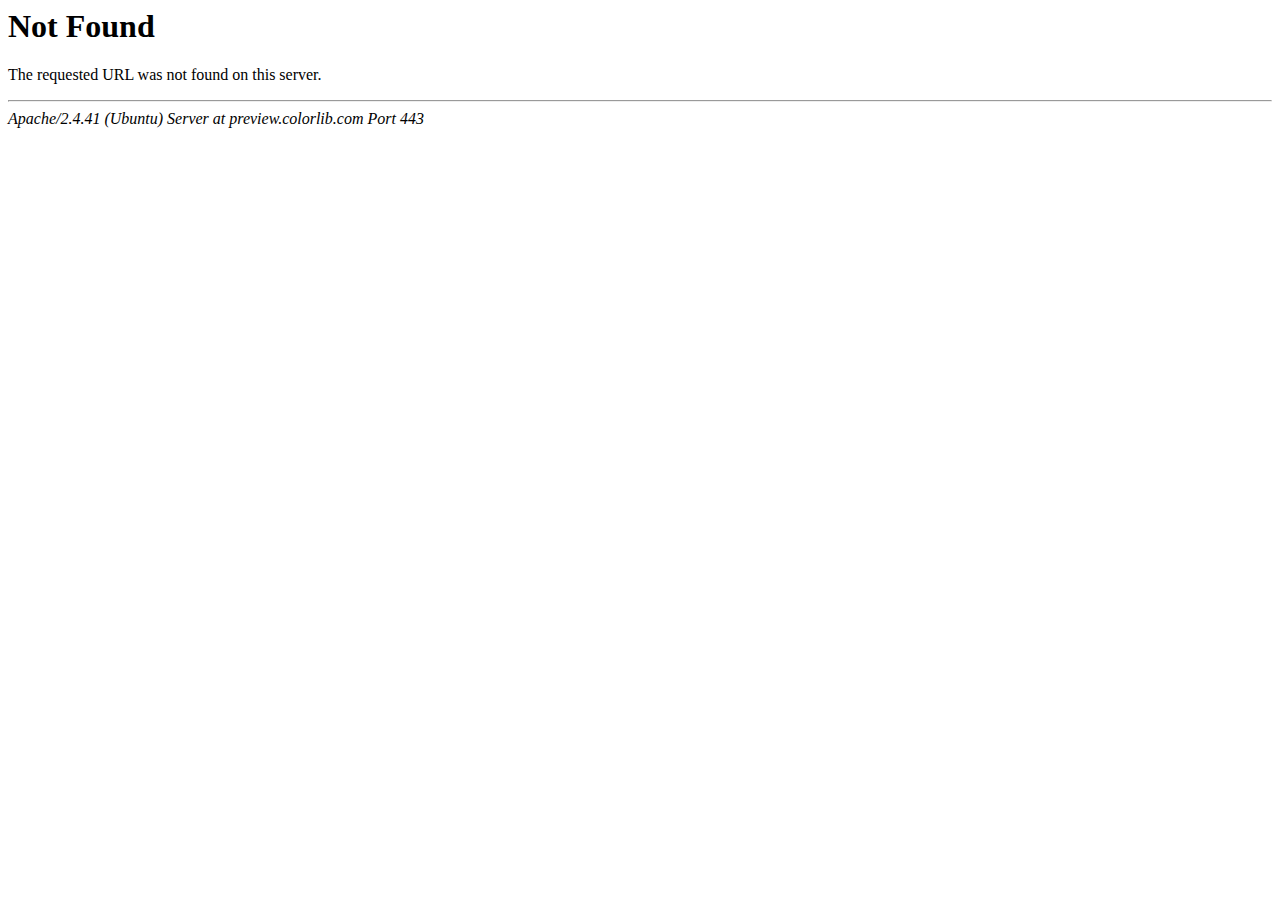
<file: assets/css/owl.video.play.html>
<!DOCTYPE HTML PUBLIC "-//IETF//DTD HTML 2.0//EN">
<html><head>
<title>404 Not Found</title>
</head><body>
<h1>Not Found</h1>
<p>The requested URL was not found on this server.</p>
<hr>
<address>Apache/2.4.41 (Ubuntu) Server at preview.colorlib.com Port 443</address>
</body></html>
</file>
